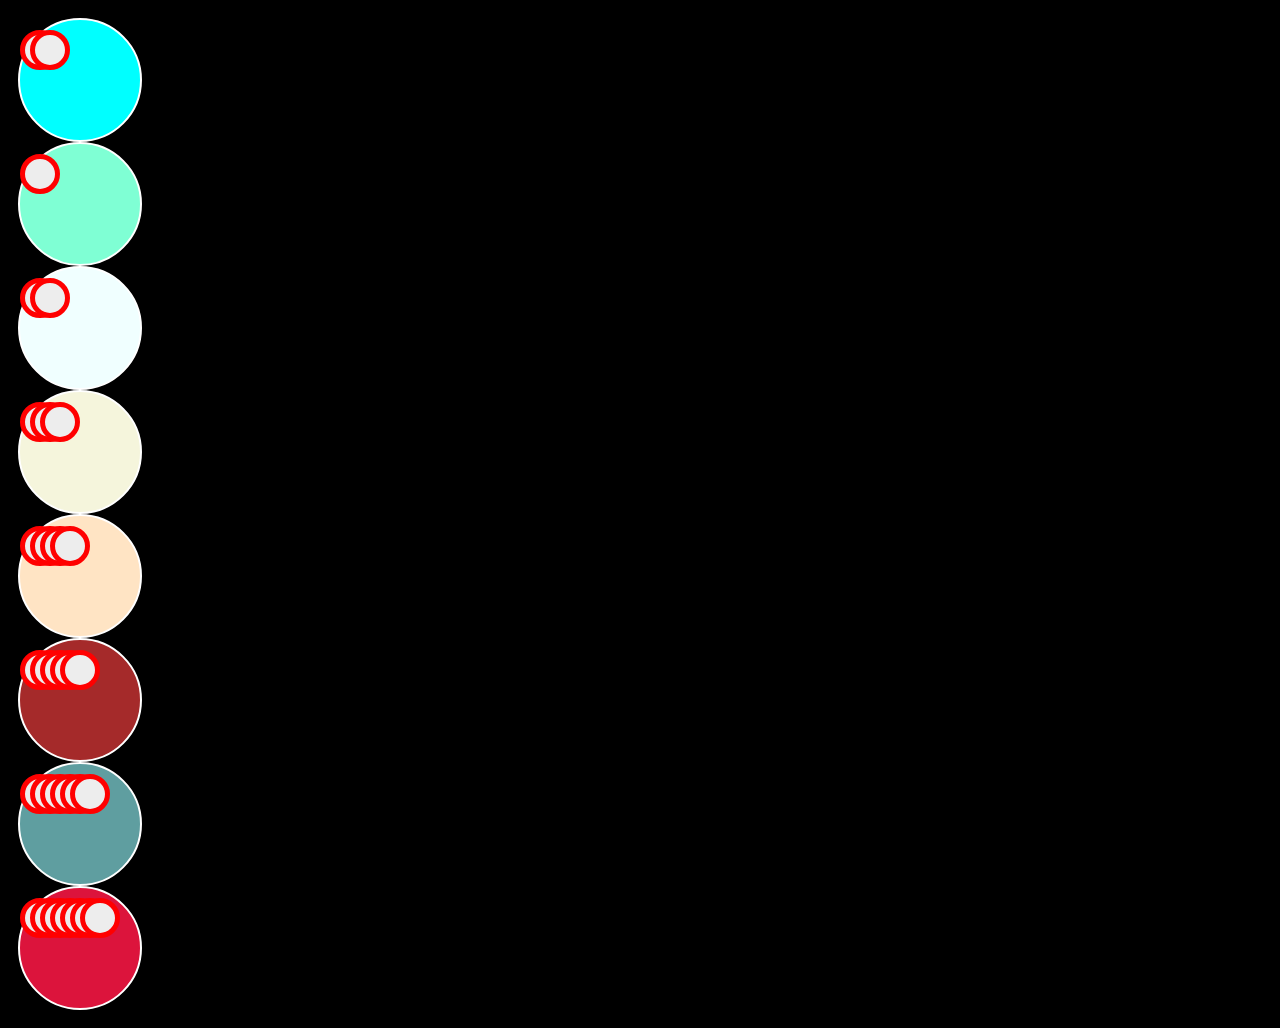
<file: Day1/DailyChallenge/index.html>
<!DOCTYPE html>
<html>
    <head>
        <meta charset="utf-8">
        <title>Challenge: Create a solar system</title>
        <link rel="stylesheet" href="style.css">
        <style>
             body {
                background-color: black;
                padding: 10px;
            } 
            .planet {
                width: 100px;
                height: 100px;
                border-radius: 50%;
                text-align: center;
                padding: 10px;
                position: relative;
                border: 2px solid white;
            }
            .moon {
                position: absolute;
                width: 30px;
                height: 30px;
                border-radius: 50%;
                background: rgb(237, 237, 237);
                border: 5px solid red;
            }
        </style>
    </head>
    <body>

    <section class="listPlanets"></section>

    <script src="script.js"></script>
    </body>
</html>
</file>
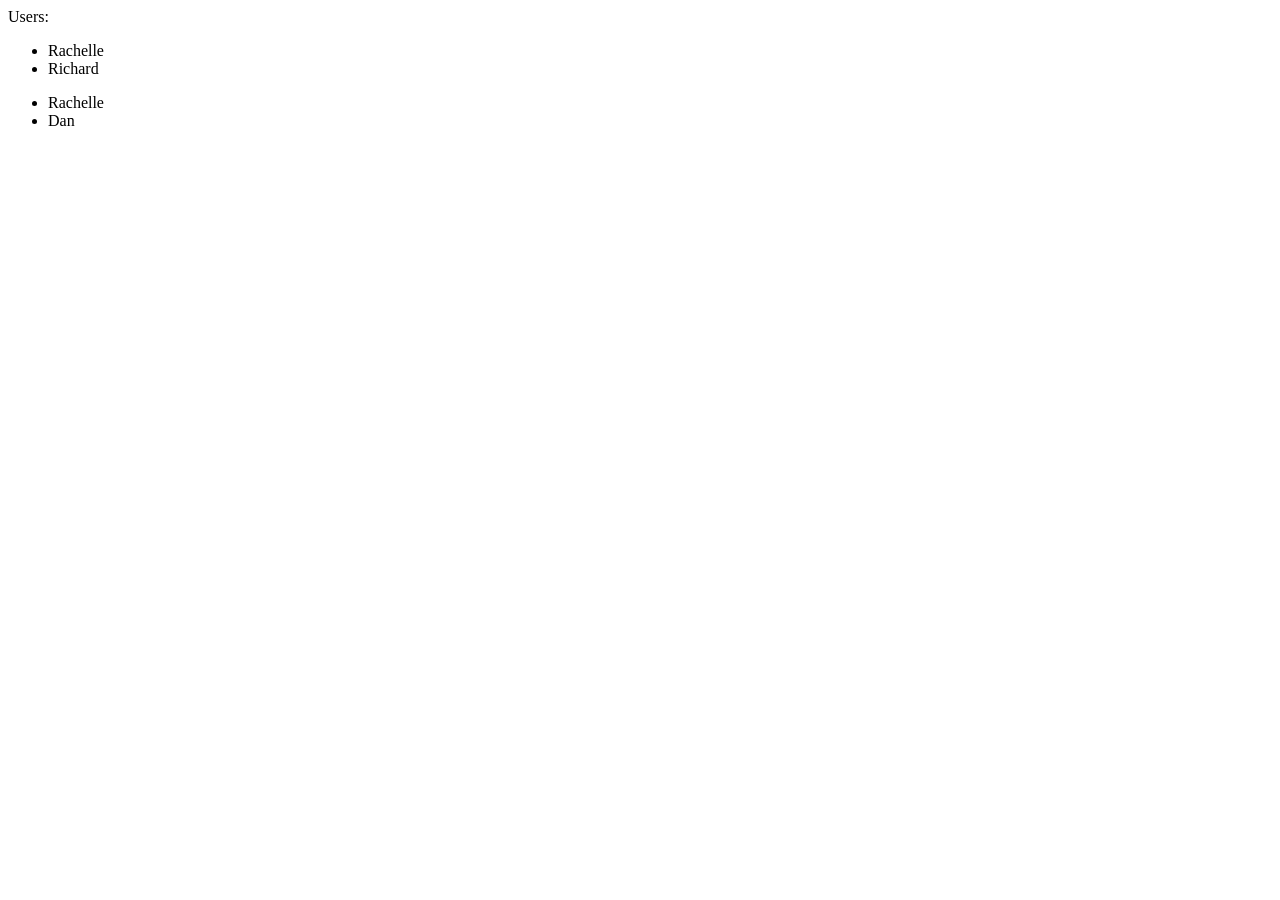
<file: Day1/ExercisesXP/Exercise1/index.html>
<!DOCTYPE html>
<html lang="en">
<head>
    <meta charset="UTF-8">
    <meta http-equiv="X-UA-Compatible" content="IE=edge">
    <meta name="viewport" content="width=device-width, initial-scale=1.0">
    <title>Document</title>
    <script src="script.js" defer></script>
</head>
<body>
    <!--<script src="javascript.js"></script>-->
    <div id="container">Users:</div>
<ul class="list">
    <li>John</li>
    <li>Pete</li>
</ul>
<ul class="list">
    <li>David</li>
    <li>Sarah</li>
    <li>Dan</li>
</ul>

</body>
</html>
</file>
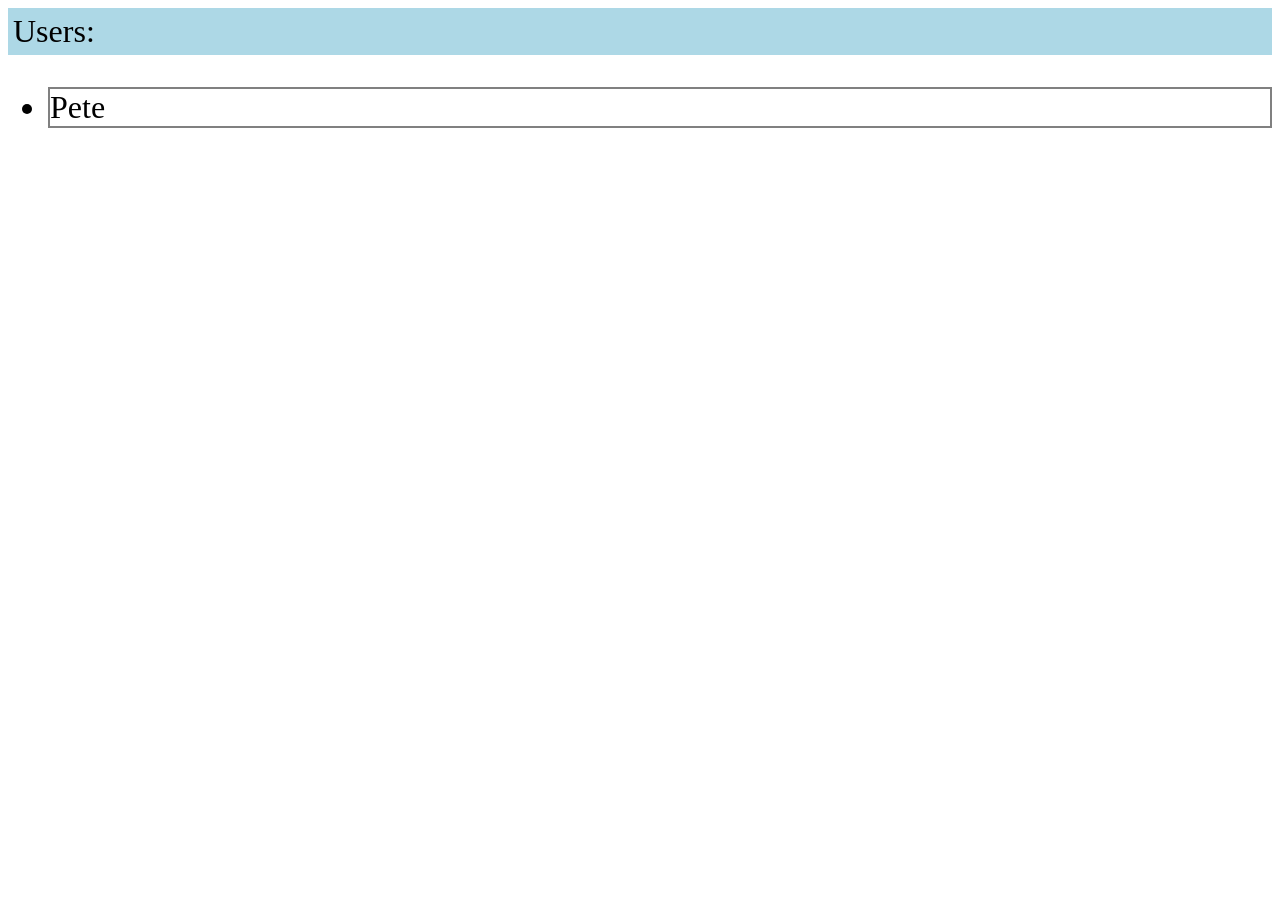
<file: Day1/ExercisesXP/Exercise2/index.html>
<!DOCTYPE html>
<html lang="en">
<head>
    <meta charset="UTF-8">
    <meta http-equiv="X-UA-Compatible" content="IE=edge">
    <meta name="viewport" content="width=device-width, initial-scale=1.0">
    <title>Document</title>
    <script src="script.js" defer></script>
</head>
<body>
    <!--<script src="javascript.js"></script>-->
    
    <div>Users:</div>
    <ul>
        <li style="display: none;">John</li>
        <li>Pete</li>
    </ul>
</body>
</html>
</file>
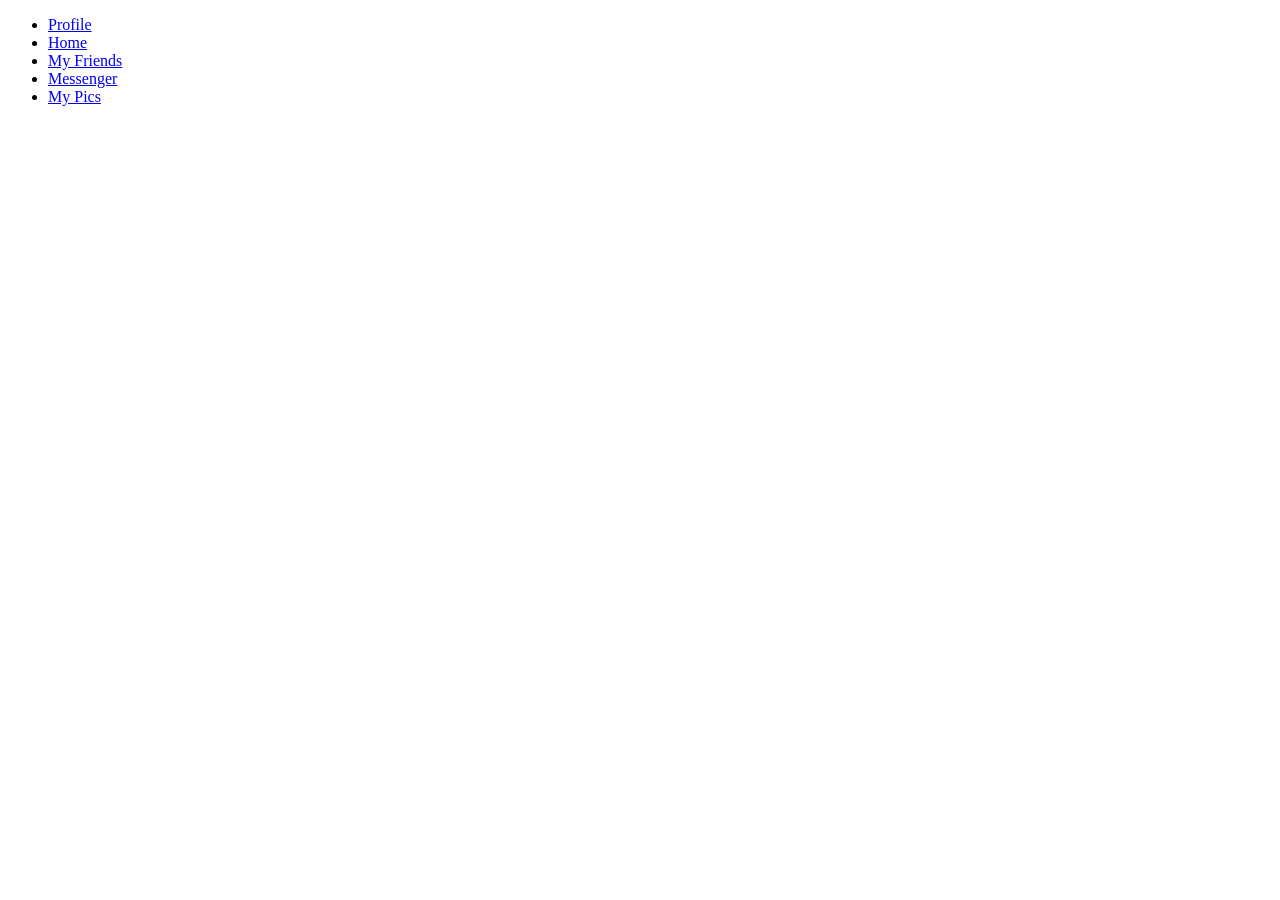
<file: Day1/ExercisesXP/Exercise3/index.html>
<!DOCTYPE html>
<html lang="en">
<head>
    <meta charset="UTF-8">
    <meta http-equiv="X-UA-Compatible" content="IE=edge">
    <meta name="viewport" content="width=device-width, initial-scale=1.0">
    <title>Document</title>
    <script src="script.js" defer></script>
</head>
<body>
    <!--<script src="javascript.js"></script>-->
    <div id="navBar">
        <ul>
            <li><a href="#">Profile</a></li>
            <li><a href="#">Home</a></li>
            <li><a href="#">My Friends</a></li>
            <li><a href="#">Messenger</a></li>
            <li><a href="#">My Pics</a></li>
        </ul>
    </div>
    </ul>
</body>
</html>
</file>
<file: Day1/DailyChallenge/style.css>
.mercury
{
    background-color: aqua;
}
.venus
{
    background-color: aquamarine;
    
} 
.earth 
{
    background-color: azure;
} 
.mars
{
    background-color: beige;
} 
.jupiter 
{
    background-color: bisque;
}
.saturn 
{
    background-color: brown;
}
.uranus 
{
    background-color:cadetblue ;
}
.nepturne
{
    background-color:crimson ;
}
</file>
